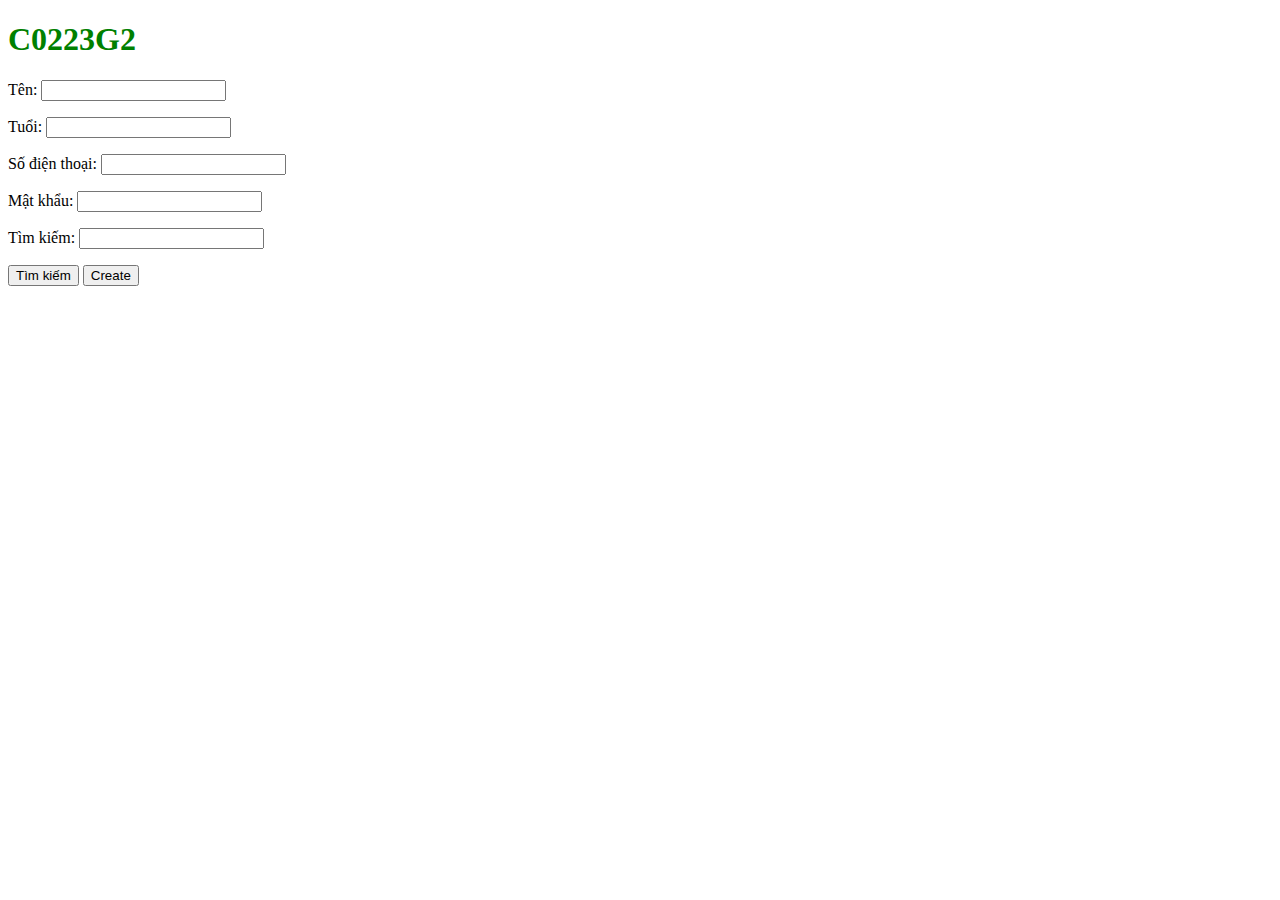
<file: index.html>
<!DOCTYPE html>
<html lang="en">
<head>
    <meta charset="UTF-8">
    <meta http-equiv="X-UA-Compatible" content="IE=edge">
    <meta name="viewport" content="width=device-width, initial-scale=1.0">
    <title>Document</title>
    <link rel="stylesheet" href="./assets/css/style.css">
    <style>
        h1 {
            color: green !important;
        }

        
    </style>
</head>
<body>
    <h1 style="color: red;">C0223G2</h1>
    <form action="https://www.google.com.vn/search" method="get">
        <p>
            <label for="">Tên:</label>
            <input type="text" name="fullName" id="fullName">
        </p>
        <p>
            <label for="">Tuổi:</label>
            <input type="text" name="age">
        </p>
        <p>
            <label for="">Số điện thoại:</label>
            <input type="text" name="phone">
        </p>
        <p>
            <label for="">Mật khẩu:</label>
            <input type="password" name="password">
        </p>
        <p>
            <label for="">Tìm kiếm:</label>
            <input type="text" name="q">
        </p>
        <p>
            <!-- <input type="submit"> -->
            <button type="button" id="btnSearch" onclick="handleClickSearch();">
                Tìm kiếm
            </button>

            <button type="button" id="btnCreate" onclick="handleClickSearch();">
                Create
            </button>
        </p>
    </form>

    <script>
        document.getElementById('btnSearch').addEventListener('click', function () {
            
            handleClickSearch();
        })

        document.getElementById('btnCreate').addEventListener('click', function () {
            
            handleClickSearch();
        })

        function handleClickSearch() {
            let fullName = document.getElementById('fullName').value;
            console.log(fullName)
        }
    </script>
</body>
</html>
</file>
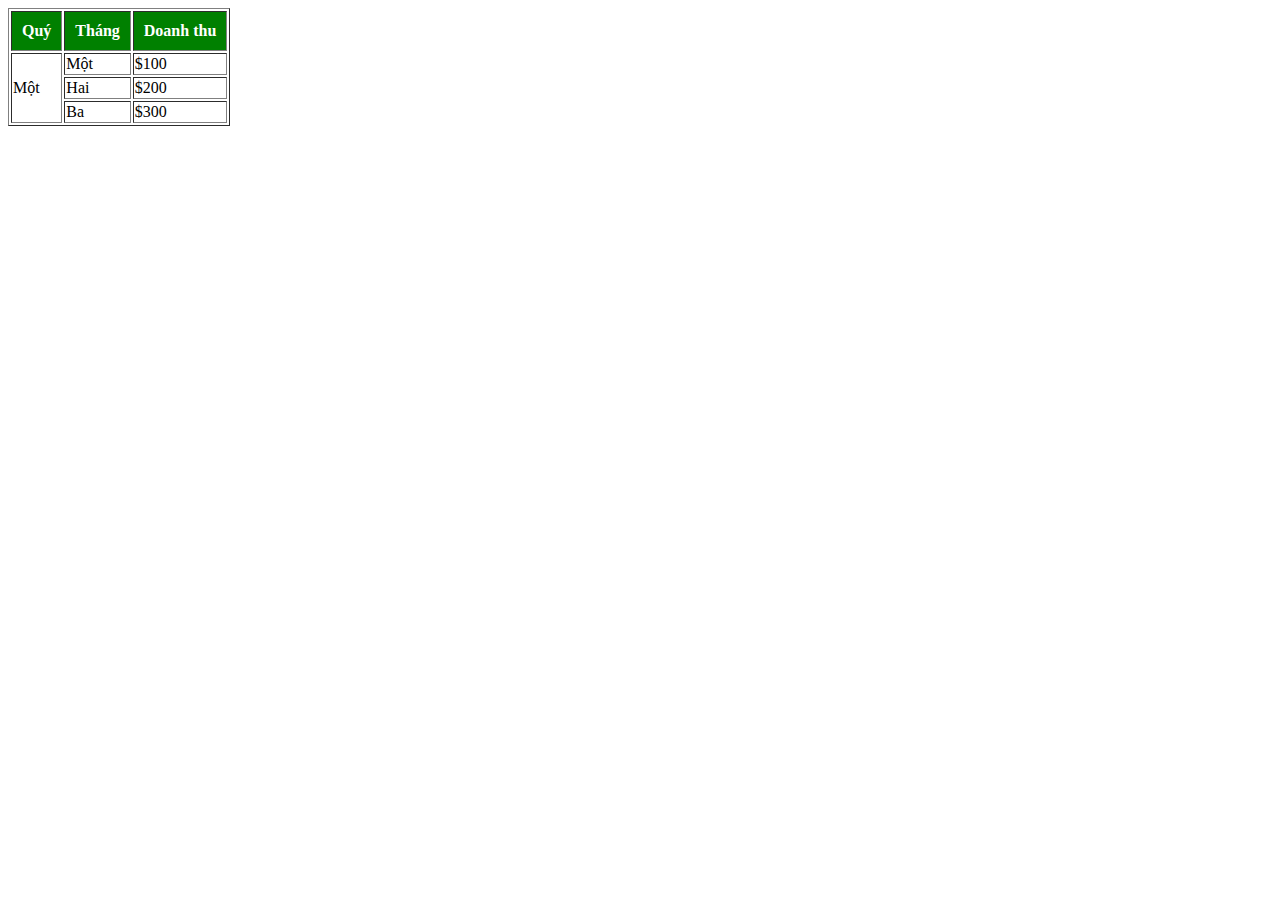
<file: calendar.html>
<!DOCTYPE html>
<html lang="en">
<head>
    <meta charset="UTF-8">
    <meta http-equiv="X-UA-Compatible" content="IE=edge">
    <meta name="viewport" content="width=device-width, initial-scale=1.0">
    <title>Calendar</title>
    <link rel="stylesheet" href="./assets/css/style.css">
</head>
<body>
    <table border="1">
        <thead>
            <tr>
                <th>Quý</th>
                <th>Tháng</th>
                <th>Doanh thu</th>
            </tr>
        </thead>
        <tbody>
            <tr>
                <td rowspan="3">
                    Một
                </td>
                <td>
                    Một
                </td>
                <td>
                    $100
                </td>
            </tr>
            <tr>
                <td>
                    Hai
                </td>
                <td>
                    $200
                </td>
            </tr>
            <tr>
                <td>
                    Ba
                </td>
                <td>
                    $300
                </td>
            </tr>
        </tbody>
    </table>
</body>
</html>
</file>
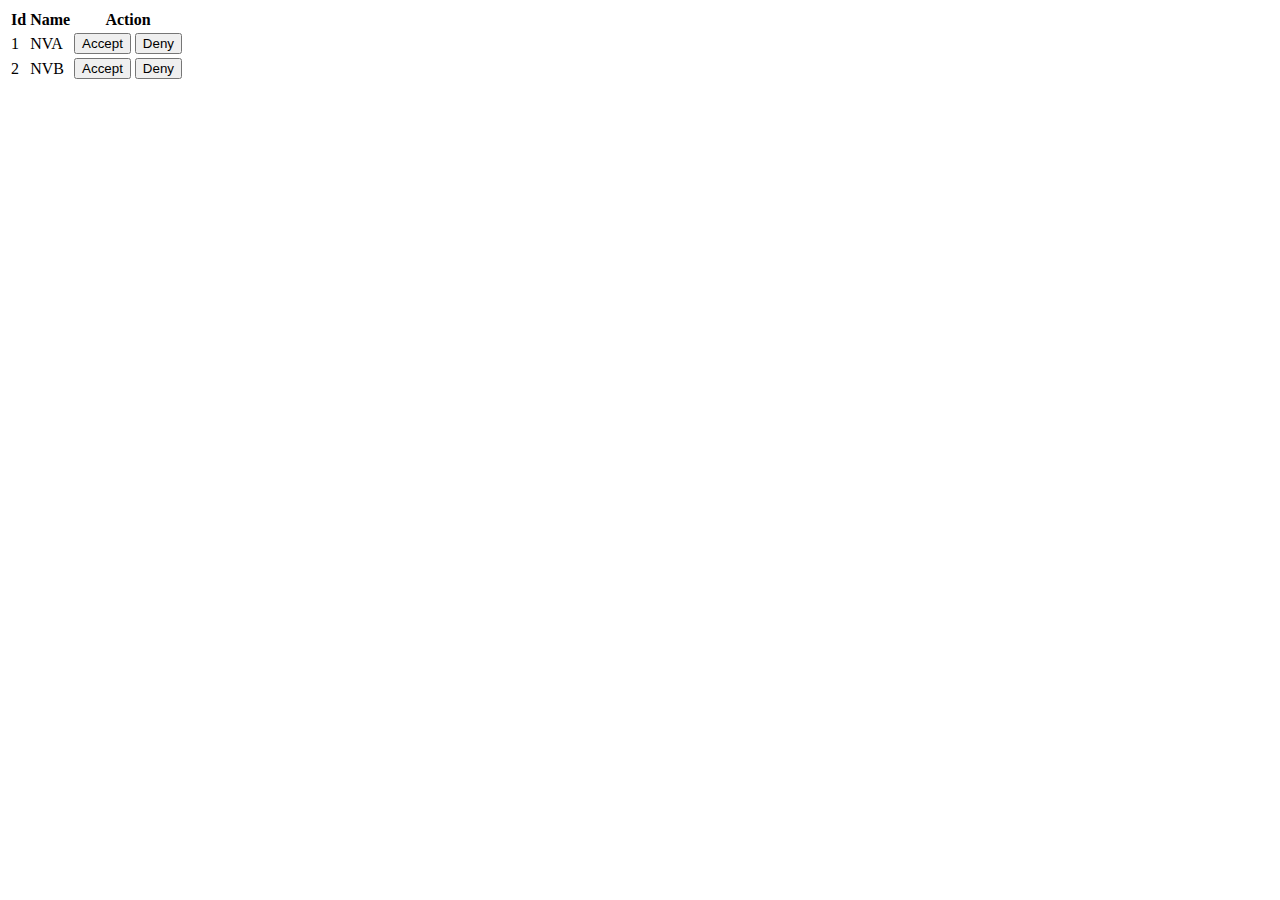
<file: demo.html>
<!DOCTYPE html>
<html lang="en">
<head>
    <meta charset="UTF-8">
    <meta http-equiv="X-UA-Compatible" content="IE=edge">
    <meta name="viewport" content="width=device-width, initial-scale=1.0">
    <title>Document</title>
</head>
<body>
    <table>
        <thead>
            <tr>
                <th>Id</th>
                <th>Name</th>
                <th>Action</th>
            </tr>
        </thead>
        <tbody>
            <tr>
                <td>1</td>
                <td>NVA</td>
                <td>
                    <button type="button" class="accept">
                        Accept
                    </button>
                    <button type="button" class="deny">
                        Deny
                    </button>
                </td>
            </tr>
            <tr>
                <td>2</td>
                <td>NVB</td>
                <td>
                    <button type="button" class="accept">
                        Accept
                    </button>
                    <button type="button" class="deny">
                        Deny
                    </button>
                </td>
            </tr>
        </tbody>
    </table>

    <script>
        let btnAccept = document.querySelectorAll('.accept');

        btnAccept.forEach(function (item) {
            item.addEventListener('click', function () {
                this.innerText = 'Accepted';
            });
        });

        let btnDeny = document.querySelectorAll('.deny');

        btnDeny.forEach(function (item) {
            item.addEventListener('click', function () {
                this.innerText = 'Denied';
            });
        });

        // let btnAccepts = document.querySelectorAll('.accept');

        // btnAccepts.forEach(function (item) {
        //     item.click();
        // });
    </script>

</body>
</html>
</file>
<file: assets/css/style.css>
thead {
    background-color: green;
    color: #fff;
}

thead tr th {
    padding: 10px;
}

tbody tr:hover {
    background-color: red;
    color: #fff;
    font-weight: 600;
}

h1 {
    color: blue !important;
}

h1:hover {
    color: orange !important;
}
</file>
